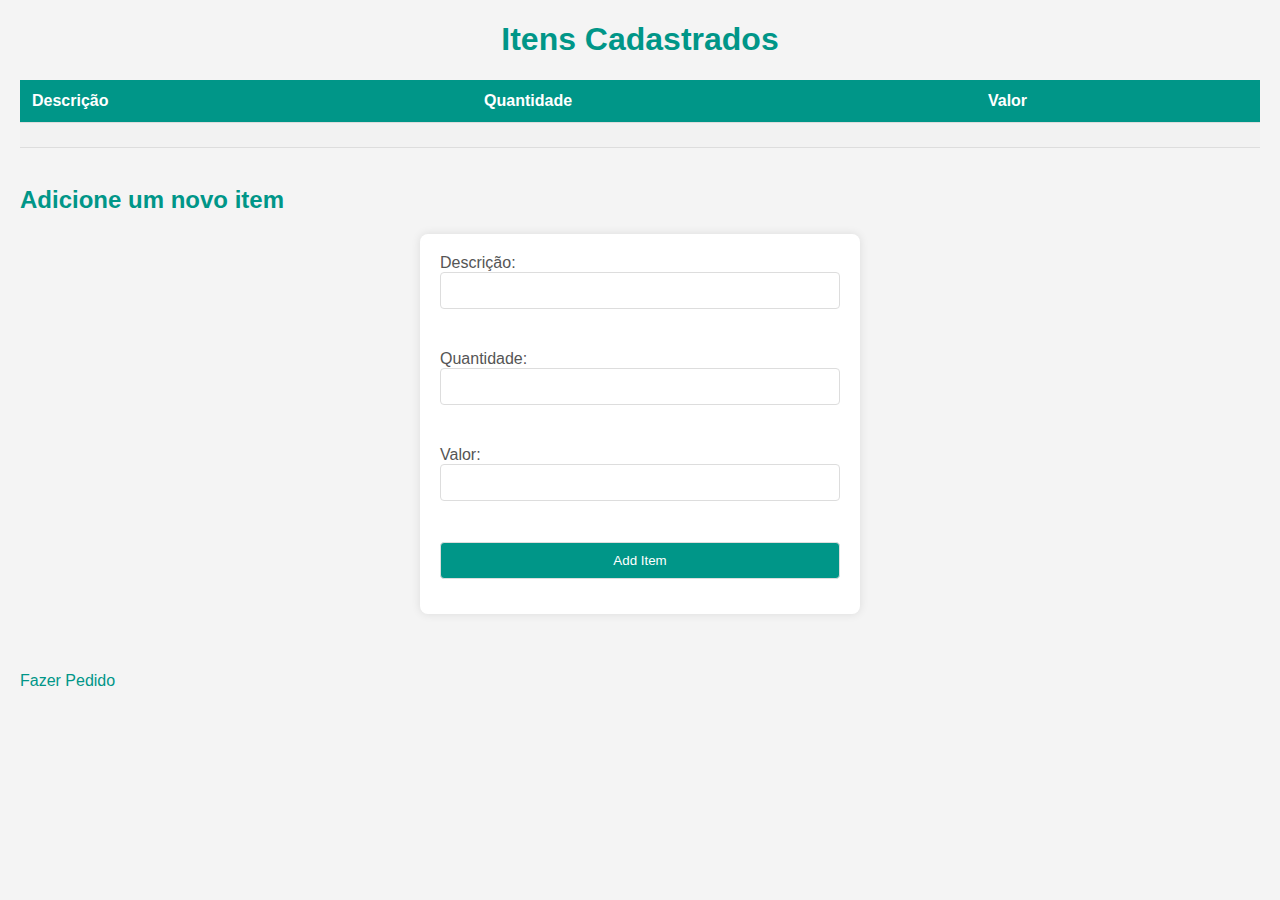
<file: src/main/resources/templates/index.html>
<!DOCTYPE html>
<html lang="pt-BR" xmlns:th="http://www.thymeleaf.org">

<head>
    <meta charset="UTF-8">
    <title>Itens Cadastrados</title>
    <style>
        body {
            font-family: 'Arial', sans-serif;
            margin: 20px;
            background-color: #f4f4f4;
            color: #333;
        }

        h1 {
            color: #009688;
            text-align: center;
        }

        table {
            width: 100%;
            border-collapse: collapse;
            margin-top: 20px;
        }

        th,
        td {
            padding: 12px;
            text-align: left;
            border-bottom: 1px solid #ddd;
        }

        th {
            background-color: #009688;
            color: white;
        }

        tr:nth-child(even) {
            background-color: #f2f2f2;
        }

        h2 {
            color: #009688;
        }

        form {
            max-width: 400px;
            margin: 20px auto;
            background-color: #fff;
            padding: 20px;
            border-radius: 8px;
            box-shadow: 0 0 10px rgba(0, 0, 0, 0.1);
        }

        label {
            display: block;
            margin-bottom: 8px;
            color: #555;
        }

        input {
            width: 100%;
            padding: 10px;
            margin-bottom: 15px;
            border: 1px solid #ddd;
            border-radius: 4px;
            box-sizing: border-box;
        }

        input[type="submit"] {
            background-color: #009688;
            color: #fff;
            cursor: pointer;
        }

        input[type="submit"]:hover {
            background-color: #00796b;
        }

        a {
            display: block;
            margin-top: 20px;
            color: #009688;
            text-decoration: none;
        }

        a:hover {
            text-decoration: underline;
        }
    </style>
</head>

<body>
    <h1>Itens Cadastrados</h1>
    <table>
        <tr>
            <th>Descrição</th>
            <th>Quantidade</th>
            <th>Valor</th>
        </tr>
        <tr th:each="item : ${items}">
            <td th:text="${item.description}"></td>
            <td th:text="${item.quantity}"></td>
            <td th:text="${item.value}"></td>
        </tr>
    </table>
    <br />
    <h2>Adicione um novo item</h2>
    <form action="/addItem" method="post" th:object="${newItem}">
        <label>Descrição: <input type="text" th:field="*{description}" /></label><br />
        <label>Quantidade: <input type="number" th:field="*{quantity}" /></label><br />
        <label>Valor: <input type="number" step="0.01" th:field="*{value}" /></label><br />
        <input type="submit" value="Add Item" />
    </form>
    <br />
    <a href="/createOrder">Fazer Pedido</a>
</body>

</html>
</file>
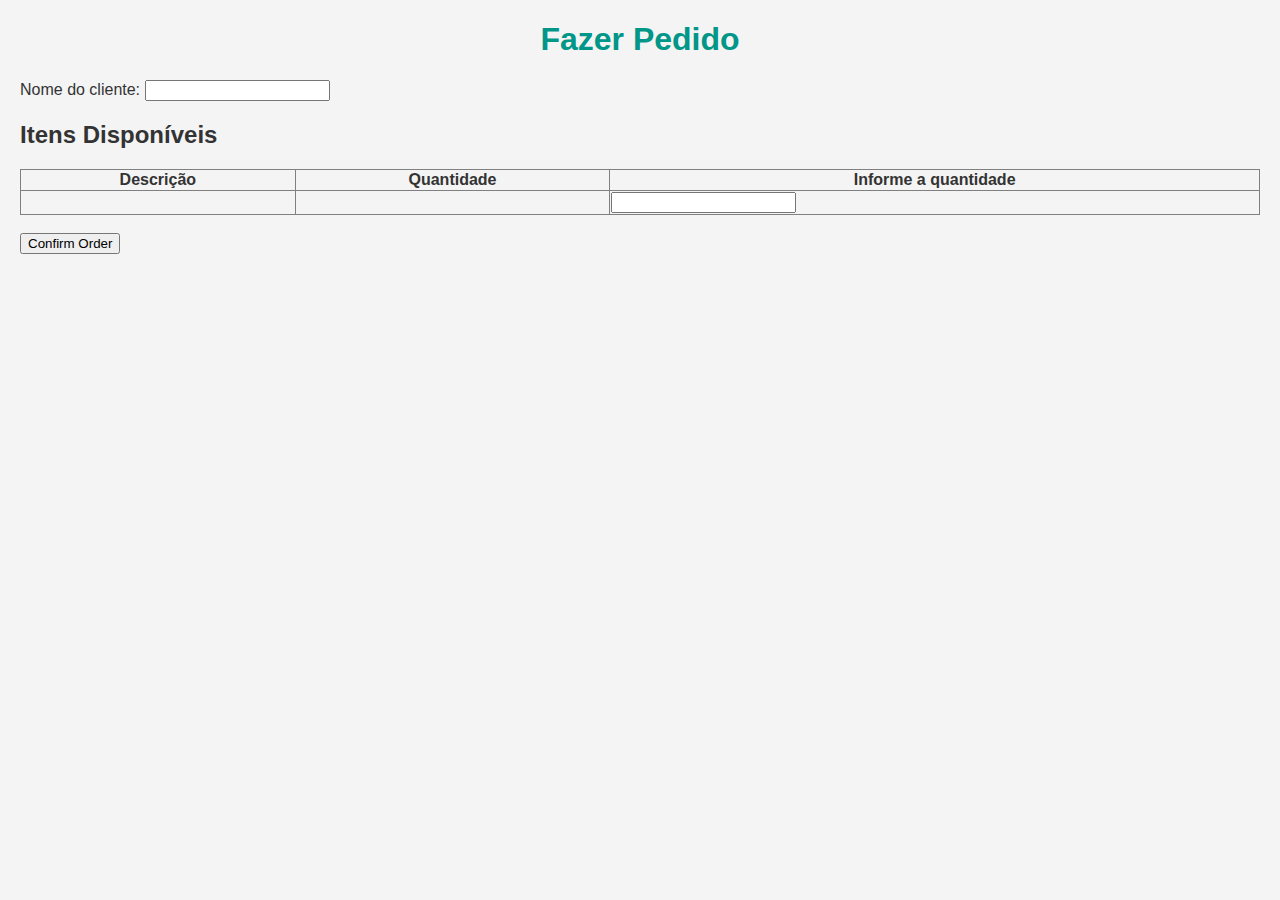
<file: src/main/resources/templates/createOrder.html>
<!DOCTYPE html>
<html lang="pt-BR" xmlns:th="http://www.thymeleaf.org">

<head>
    <meta charset="UTF-8">
    <title>Fazer Pedido</title>
    <style>
        body {
            font-family: 'Arial', sans-serif;
            margin: 20px;
            background-color: #f4f4f4;
            color: #333;
        }

        h1 {
            color: #009688;
            text-align: center;
        }

        table {
            width: 100%;
            border-collapse: collapse;
            margin-top: 20px;
        }

        /* ... (outras definições de estilo estão aqui) ... */

        a {
            display: block;
            margin-top: 20px;
            color: #009688;
            text-decoration: none;
        }

        a:hover {
            text-decoration: underline;
        }
    </style>
</head>

<body>
    <h1>Fazer Pedido</h1>
    <form action="/placeOrder" method="post" th:object="${orderForm}">
        <label>Nome do cliente: <input type="text" th:field="*{clientName}" /></label><br />
        <h2>Itens Disponíveis</h2>
        <table border="1">
            <tr>
                <th>Descrição</th>
                <th>Quantidade</th>
                <th>Informe a quantidade</th>
            </tr>
            <tr th:each="item : ${items}">
                <td th:text="${item.description}"></td>
                <td th:text="${item.quantity}"></td>
                <td><input type="number" min="0" th:field="*{itemQuantities[__${item.id}__]}" /></td>
            </tr>
        </table>
        <br />
        <input type="submit" value="Confirm Order" />
    </form>
</body>

</html>
</file>
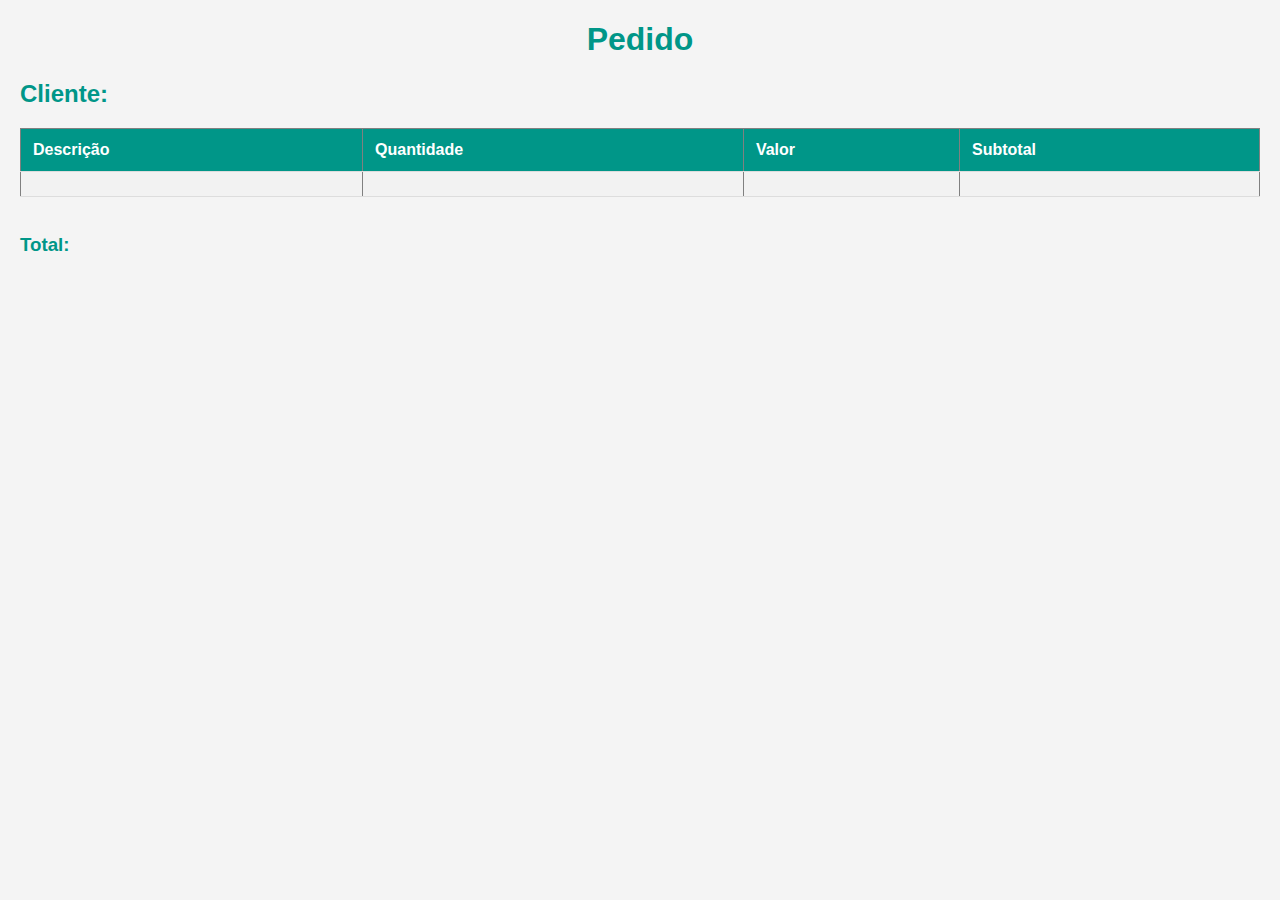
<file: src/main/resources/templates/orderDetails.html>
<!DOCTYPE html>
<html lang="pt-BR" xmlns:th="http://www.thymeleaf.org">

<head>
    <meta charset="UTF-8">
    <title>Pedido</title>
    <style>
        body {
            font-family: 'Arial', sans-serif;
            margin: 20px;
            background-color: #f4f4f4;
            color: #333;
        }

        h1 {
            color: #009688;
            text-align: center;
        }

        table {
            width: 100%;
            border-collapse: collapse;
            margin-top: 20px;
        }

        th,
        td {
            padding: 12px;
            text-align: left;
            border-bottom: 1px solid #ddd;
        }

        th {
            background-color: #009688;
            color: white;
        }

        tr:nth-child(even) {
            background-color: #f2f2f2;
        }

        h2,
        h3 {
            color: #009688;
        }
    </style>
</head>

<body>
    <h1>Pedido</h1>
    <h2>Cliente: <span th:text="${clientName}"></span></h2>
    <table border="1">
        <tr>
            <th>Descrição</th>
            <th>Quantidade</th>
            <th>Valor</th>
            <th>Subtotal</th>
        </tr>
        <tr th:each="item : ${orderedItems}">
            <td th:text="${item.description}"></td>
            <td th:text="${item.quantity}"></td>
            <td th:text="${item.value}"></td>
            <td th:text="${item.subtotal}"></td>
        </tr>
    </table>
    <br />
    <h3>Total: <span th:text="${totalAmount}"></span></h3>
</body>

</html>
</file>
